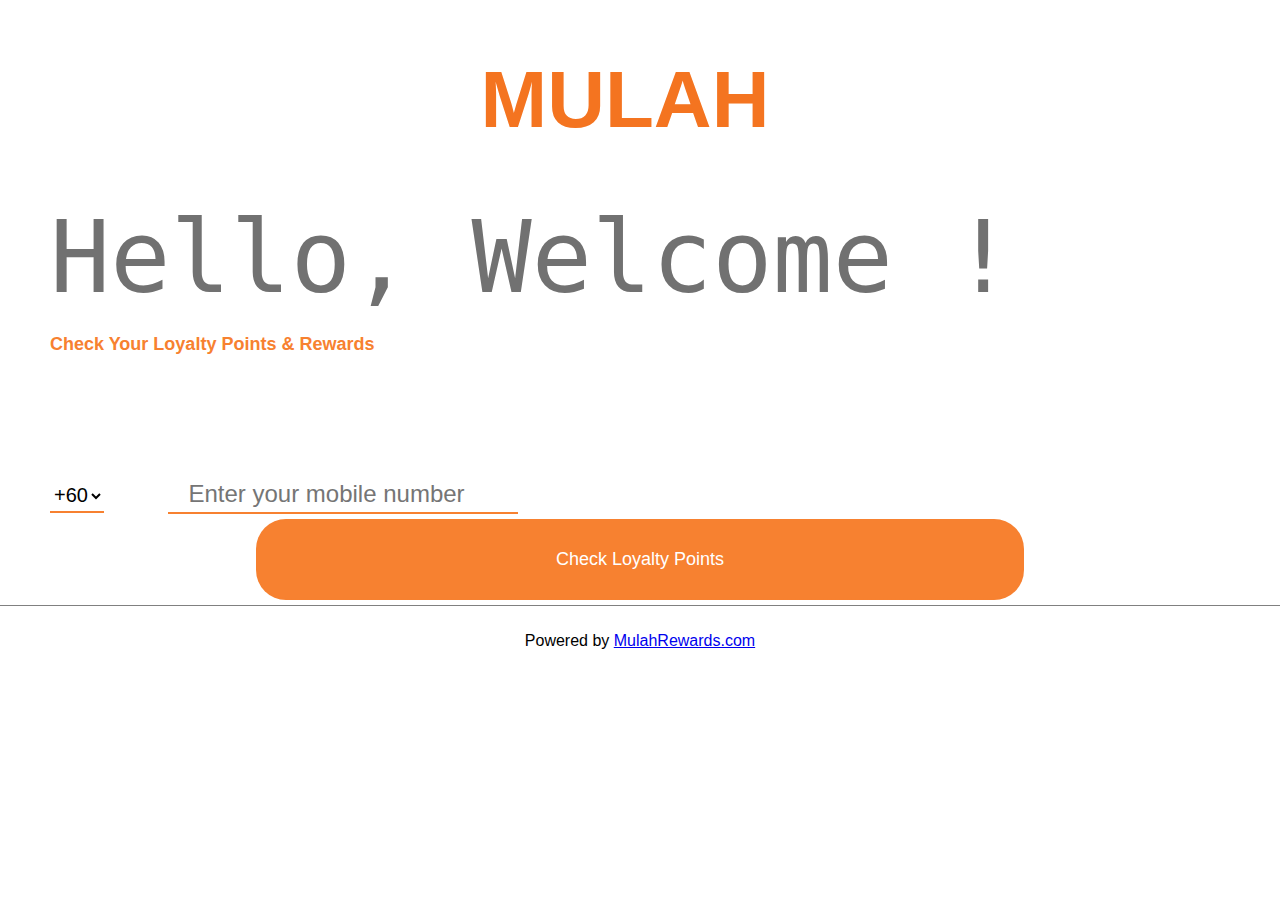
<file: index.html>
<!-- Page 1: Form Entry Page -->
<!DOCTYPE html>
<html lang="en">
<head>
    <meta charset="UTF-8">
    <meta name="viewport" content="width=device-width, initial-scale=1.0">
    <link rel="stylesheet" href="style.css">
    <title>Mulah Technologies</title>
</head>
<body>
    <div class="header">
        <h1>MULAH</h1>
    </div>

    <div class="container">
        <div class="container-header">
            <h2>Hello, Welcome !</h2>
        </div>
        <div class="description">
            <p>Check Your Loyalty Points & Rewards</p>
        </div>
    </div>

    <div class="container_2">
        <label for="Country_Code"></label>
        <select name="Country_Code" id="Country_Code">
            <option value="MY">+60</option>
            <option value="SG">+65</option>
        </select>
        <input type="tel" name="phone" id="phone" placeholder="Enter your mobile number" required>
    </div>

    <div class="check-button">
        <button id="check-button">
            <p>Check Loyalty Points</p>
        </button>
    </div>

    <footer>
        <p>Powered by <a href="https://MulahRewards.com">MulahRewards.com</a></p>
    </footer>

    <script>
        document.addEventListener('DOMContentLoaded', () => {
            const checkButton = document.getElementById('check-button');
            const phoneInput = document.getElementById('phone');
            const countryCodeSelect = document.getElementById('Country_Code');

            checkButton.addEventListener('click', () => {
                const phone = phoneInput.value.trim();
                const countryCode = countryCodeSelect.value;
                
                if (!phone) {
                    alert('Please enter your mobile number.');
                    return;
                }

                // Validate phone number format
                const phonePattern = /^[0-9]{7,15}$/; // Adjust pattern as needed
                if (!phonePattern.test(phone)) {
                    alert('Please enter a valid mobile number.');
                    return;
                }

                // Save to localStorage
                localStorage.setItem('countryCode', countryCode);
                localStorage.setItem('phone', phone);
                
                // Redirect to the summary page
                window.location.href = 'summary.html';
            });
        });
    </script>
</body>
</html>
</file>
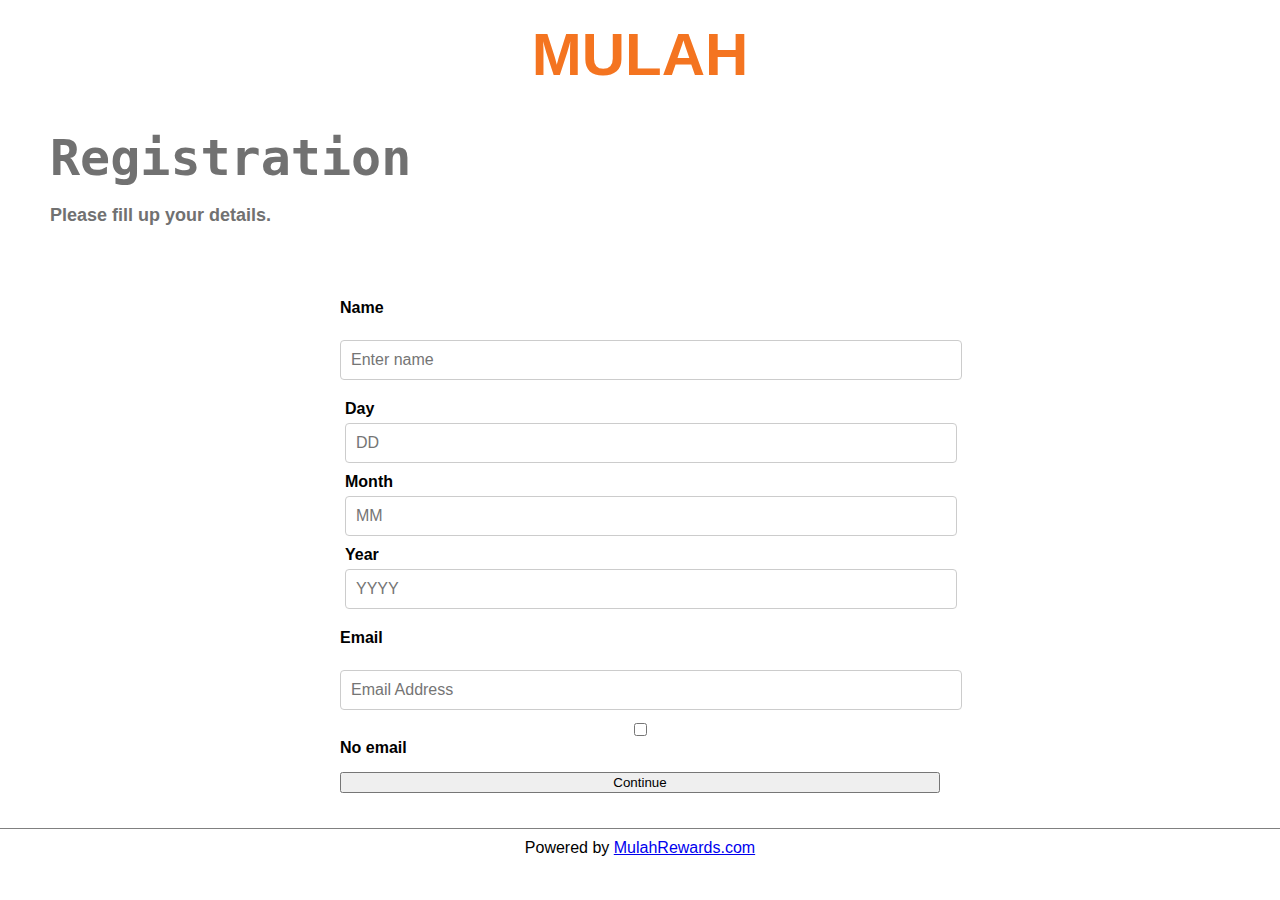
<file: registration.html>
<!DOCTYPE html>
<html lang="en">
<head>
    <meta charset="UTF-8">
    <meta name="viewport" content="width=device-width, initial-scale=1.0">
    <link rel="stylesheet" href="registration.css">
    <title>Mulah Technologies</title>
</head>
<body>
    <div class="header">
        <h1>MULAH</h1>
    </div>

    <div class="container">
        <div class="container-header">
            <h2>Registration</h2>
        </div>
        <div class="description">
            <p>Please fill up your details.</p>
        </div>
    </div>

    <div class="form">
        <form id="registration-form">
            <div class="form-group">
                <label for="name">Name</label><br>
                <input type="text" id="name" name="name" placeholder="Enter name" required>
            </div>
            <div class="form-group birthday-form">
                <div class="form-group">
                    <label for="day">Day</label>
                    <input type="number" id="day" name="day" min="1" max="31" placeholder="DD" required>
                </div>
                <div class="form-group">
                    <label for="month">Month</label>
                    <input type="number" id="month" name="month" min="1" max="12" placeholder="MM" required>
                </div>
                <div class="form-group">
                    <label for="year">Year</label>
                    <input type="number" id="year" name="year" min="1900" max="2100" placeholder="YYYY" required>
                </div>
            </div>
            <div class="form-group">
                <label for="email">Email</label><br>
                <input type="email" id="email" name="email" placeholder="Email Address" required>
                <input type="checkbox" id="no_email" name="no_email">
                <label for="no_email">No email</label>
            </div>
            <div class="form-group">
                <button type="submit" id="submit-button">Continue</button>
            </div>
        </form>
    </div>

    <footer>
        <p>Powered by <a href="https://MulahRewards.com">MulahRewards.com</a></p>
    </footer>

    <script>
        document.addEventListener('DOMContentLoaded', () => {
            const form = document.getElementById('registration-form');
            const submitButton = document.getElementById('submit-button');

            form.addEventListener('submit', (event) => {
                // Check if form is valid before handling submission
                if (!form.checkValidity()) {
                    event.preventDefault(); // Prevent default form submission
                    form.reportValidity(); // Show browser's validation messages
                } else {
                    // Collect form data
                    const name = form.querySelector('#name').value;
                    const day = form.querySelector('#day').value;
                    const month = form.querySelector('#month').value;
                    const year = form.querySelector('#year').value;
                    const email = form.querySelector('#email').value;
                    const noEmail = form.querySelector('#no_email').checked;

                    // Validate email format if provided
                    let errors = [];
                    if (email && !validateEmail(email)) {
                        errors.push('Invalid email address.');
                    }

                    if (errors.length > 0) {
                        alert(errors.join('\n'));
                    } else {
                        // Form is valid, handle submission
                        alert(`Name: ${name}\nDate of Birth: ${day}/${month}/${year}\nEmail: ${email}\nNo email: ${noEmail}`);
                        // Optionally, submit the form data using AJAX or other methods
                    }
                }
            });

            function validateEmail(email) {
                const re = /^[^\s@]+@[^\s@]+\.[^\s@]+$/;
                return re.test(email);
            }
        });
    </script>
</body>
</html>
</file>
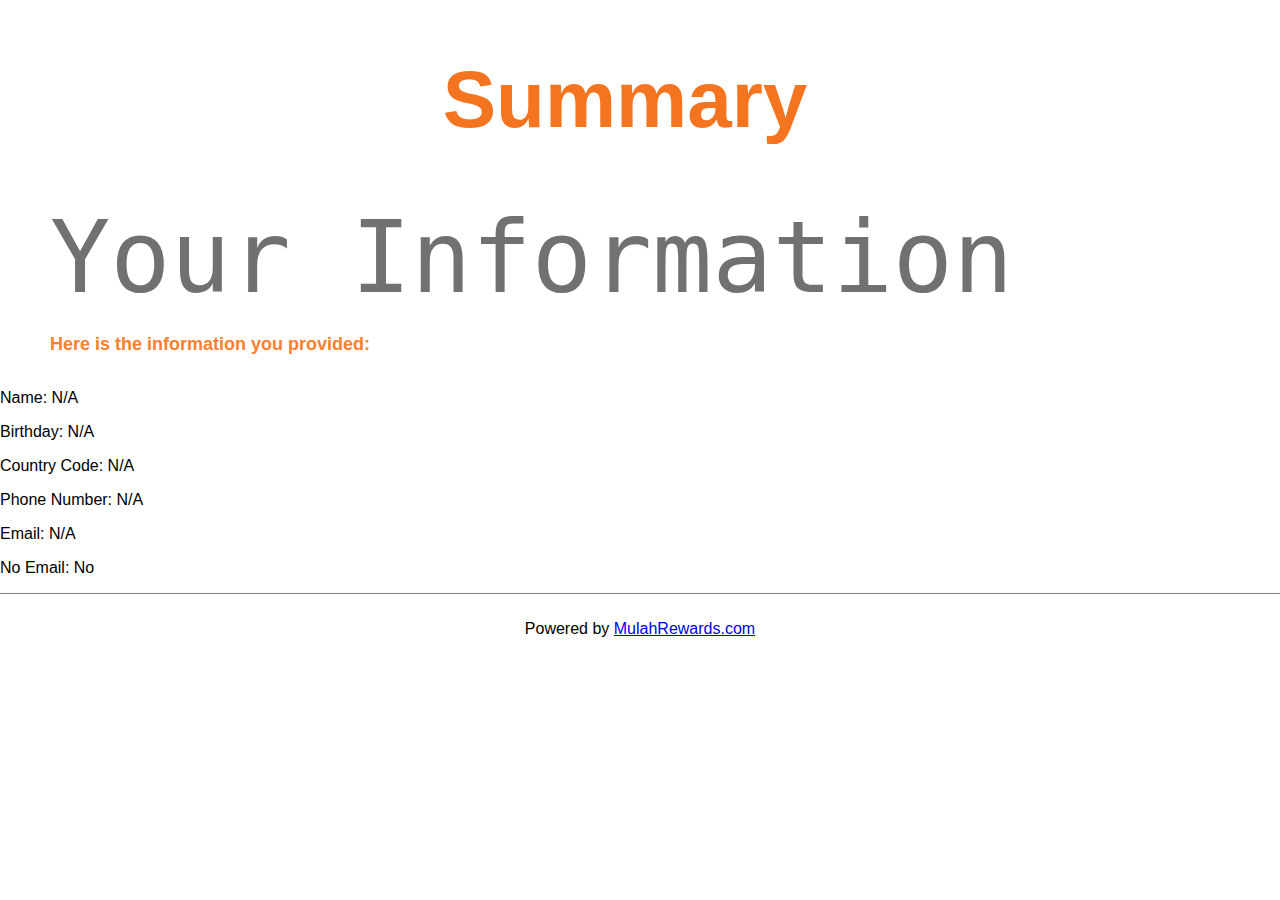
<file: summary.html>
<!DOCTYPE html>
<html lang="en">
<head>
    <meta charset="UTF-8">
    <meta name="viewport" content="width=device-width, initial-scale=1.0">
    <link rel="stylesheet" href="style.css">
    <title>Summary</title>
</head>
<body>
    <div class="header">
        <h1>Summary</h1>
    </div>

    <div class="container">
        <div class="container-header">
            <h2>Your Information</h2>
        </div>
        <div class="description">
            <p>Here is the information you provided:</p>
        </div>
    </div>

    <div class="summary-info">
        <p id="summary-name"></p>
        <p id="summary-birthday"></p>
        <p id="summary-country-code"></p>
        <p id="summary-phone"></p>
        <p id="summary-email"></p>
        <p id="summary-no-email"></p>
    </div>

    <footer>
        <p>Powered by <a href="https://MulahRewards.com">MulahRewards.com</a></p>
    </footer>

    <script>
        document.addEventListener('DOMContentLoaded', () => {
            const name = localStorage.getItem('name');
            const birthday = localStorage.getItem('birthday');
            const countryCode = localStorage.getItem('countryCode');
            const phone = localStorage.getItem('phone');
            const email = localStorage.getItem('email');
            const noEmail = localStorage.getItem('noEmail') === 'true';

            document.getElementById('summary-name').textContent = `Name: ${name || 'N/A'}`;
            document.getElementById('summary-birthday').textContent = `Birthday: ${birthday || 'N/A'}`;
            document.getElementById('summary-country-code').textContent = `Country Code: ${countryCode || 'N/A'}`;
            document.getElementById('summary-phone').textContent = `Phone Number: ${phone || 'N/A'}`;
            document.getElementById('summary-email').textContent = `Email: ${email || 'N/A'}`;
            document.getElementById('summary-no-email').textContent = `No Email: ${noEmail ? 'Yes' : 'No'}`;
        });
    </script>
</body>
</html>
</file>
<file: style.css>
body {
    font-family: Verdana, Geneva, Tahoma, sans-serif;
    height: 100%;
    display: flex;
    flex-direction: column;
    justify-content: space-between;
    margin: 0;
  }
  
  .header{
    padding-right: 30px;
  }
  
  h1 {
    color: #f47420;
    text-align: center;
    font-size: 80px;
  }
  
  .container-header h2{
    font-family: 'Verdana', monospace;
    color: #717171;
    text-align: left;
    font-size: 100px;
    padding-left: 50px;
    font-weight: 20;
    margin: 0;
  }

  .description {
    color: #f78130;
    padding-left: 50px;
    font-size: 18px;
    font-weight: bold;
  }

  .container_2{
    padding-left: 50px;
    padding-top: 8%;  
  }

  .container_2 select{
    border: none;
    border-bottom:2px solid #f78130;
    outline: none;
    background: none;
    padding: 4px 0;
    font-size: 1.25em;
    margin-right: 60px;
  }

  .container_2.phone{
    border: none;
    border-bottom:2px solid #f78130;
    outline: none;
    background: none;
    padding: 4px 0;
    font-size: 1.5em;
  }
  
  .container_2 input{
    border: none;
    border-bottom:2px solid #f78130;
    outline: none;
    background: none;
    padding: 4px 20px;
    font-size: 1.5em;
  }

  .check-button {
    display: flex;
    justify-content: center;
    align-items: center;
    margin: 5px 0; 
    height: 20%;

}

.check-button button {
    border-radius: 30px;
    width: 60%;
    background-color: #f78130;
    border: 2px dotted #f78130;
    padding: 10px;
    cursor: pointer;
    
}

.check-button p{
    font-size: 18px;
    color: white;
}

.content{
    flex:1;
}

footer {
    text-align: center;
    padding: 10px 0;
    width: 100%;
    border-top: 1px solid gray;
}

footer p{
    text-align: center;
}
</file>
<file: registration.css>
body {
    font-family: Verdana, Geneva, Tahoma, sans-serif;
    height: 100%;
    display: flex;
    flex-direction: column;
    margin: 0;
}

.header {
    text-align: center;
    padding-bottom: 20px;
    height: 15%;
}

h1 {
    color: #f47420;
    font-size: 60px;
    margin: 20px 0;
}

.container {
    padding: 0 50px;
    height: 15%;
}

.container-header h2 {
    font-family: 'Verdana', monospace;
    color: #717171;
    font-size: 50px;
    text-align: left;
    margin: 0;
}

.description {
    color: #717171;
    font-size: 18px;
    font-weight: bold;
    margin-top: 10px;
}

.form {
    display: flex;
    flex-direction: column;
    align-items: center;
    padding: 0 50px;
    margin-top: 20px;
}

form {
    width: 100%;
    max-width: 600px;
    margin-bottom: 20px;
    margin: 25px;
}

.form-group {
    display: flex;
    flex-direction: column;
    margin: 10px 0;
}

label {
    margin-bottom: 5px;
    font-weight: bold;
}

input[type="text"],
input[type="number"],
input[type="email"] {
    width: 100%;
    padding: 10px;
    font-size: 1em;
    border: 1px solid #ccc;
    border-radius: 4px;
    margin-bottom: 10px;
}

input[type="number"]::-webkit-inner-spin-button,
input[type="number"]::-webkit-outer-spin-button {
    -webkit-appearance: none;
    margin: 0;
}

.birthday-form {
    display: flex;
    justify-content: space-between;
    padding: 0;
}

.birthday-form .form-group {
    flex: 1;
    margin: 0 5px;
}

.birthday-form input {
    width: 100%;
    padding: 10px;
    font-size: 1em;
    border: 1px solid #ccc;
    border-radius: 4px;
}

.submit-button {
    display: flex;
    justify-content: center;
    align-items: center;
    margin: 20px 0;
    height: 10%;
}

.submit-button button {
    border-radius: 30px;
    width: 70%;
    background-color: #f78130;
    border: 2px dotted #f78130;
    padding: 10px;
    cursor: pointer;
    text-align: center;
}

.submit-button p {
    font-size: 18px;
    color: white;
    margin: 0;
}

footer {
    text-align: center;
    padding: 10px 0;
    width: 100%;
    border-top: 1px solid gray;
}

footer p {
    margin: 0;
}
</file>
